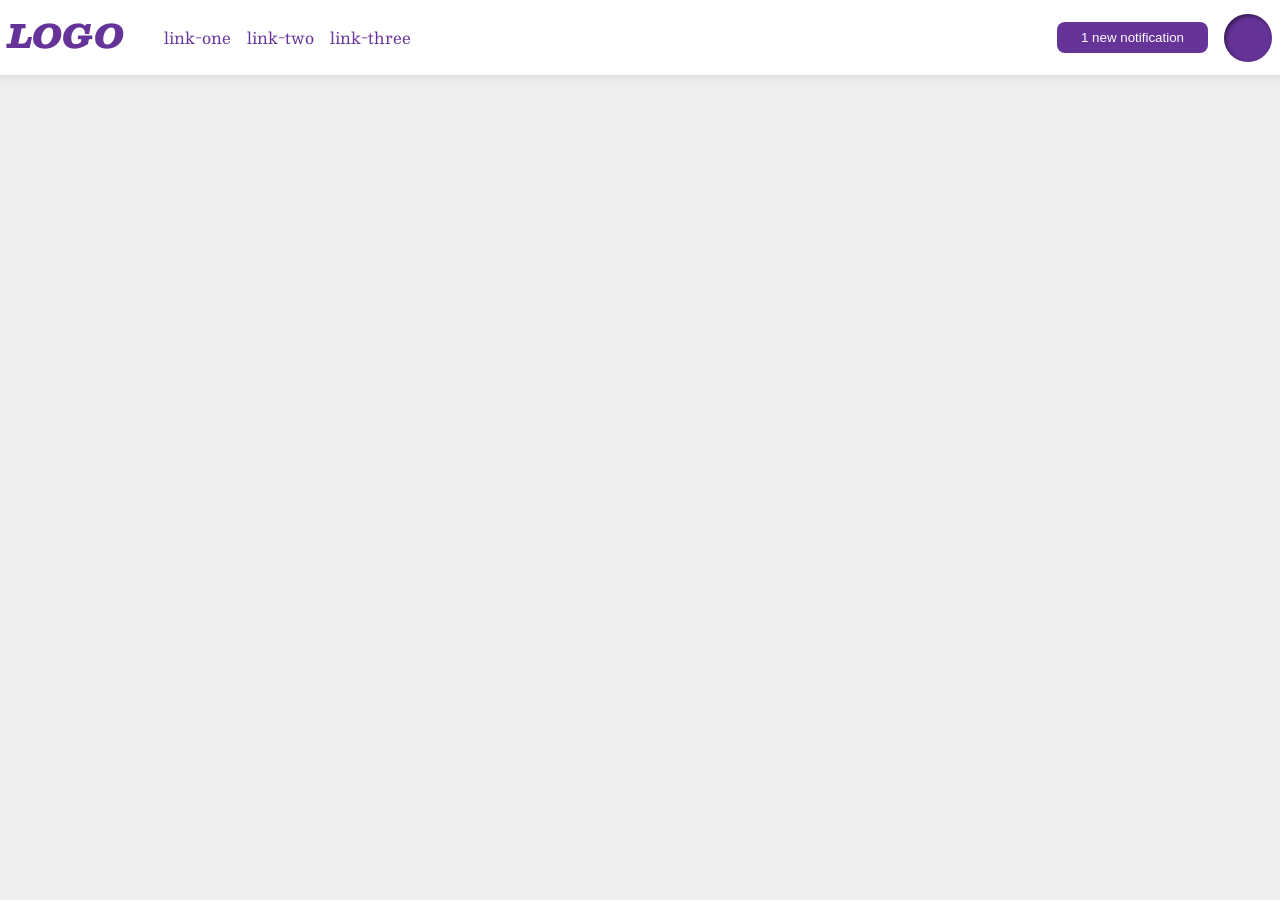
<file: foundations/flex/03-flex-header-2/index.html>
<!DOCTYPE html>
<html lang="en">

<head>
  <meta charset="UTF-8">
  <meta http-equiv="X-UA-Compatible" content="IE=edge">
  <meta name="viewport" content="width=device-width, initial-scale=1.0">
  <title>Flex Header 2</title>
  <link rel="stylesheet" href="style.css">
</head>

<body>
  <div class="header">
    <div class="left-items">
      <div class="logo">
        LOGO
      </div>
      <ul class="links">
        <li><a href="https://google.com">link-one</a></li>
        <li><a href="https://google.com">link-two</a></li>
        <li><a href="https://google.com">link-three</a></li>
      </ul>
    </div>
    <div class="right-items">
      <button class="notifications">
        1 new notification
      </button>
      <div class="profile-image"></div>
    </div>
  </div>
</body>

</html>
</file>
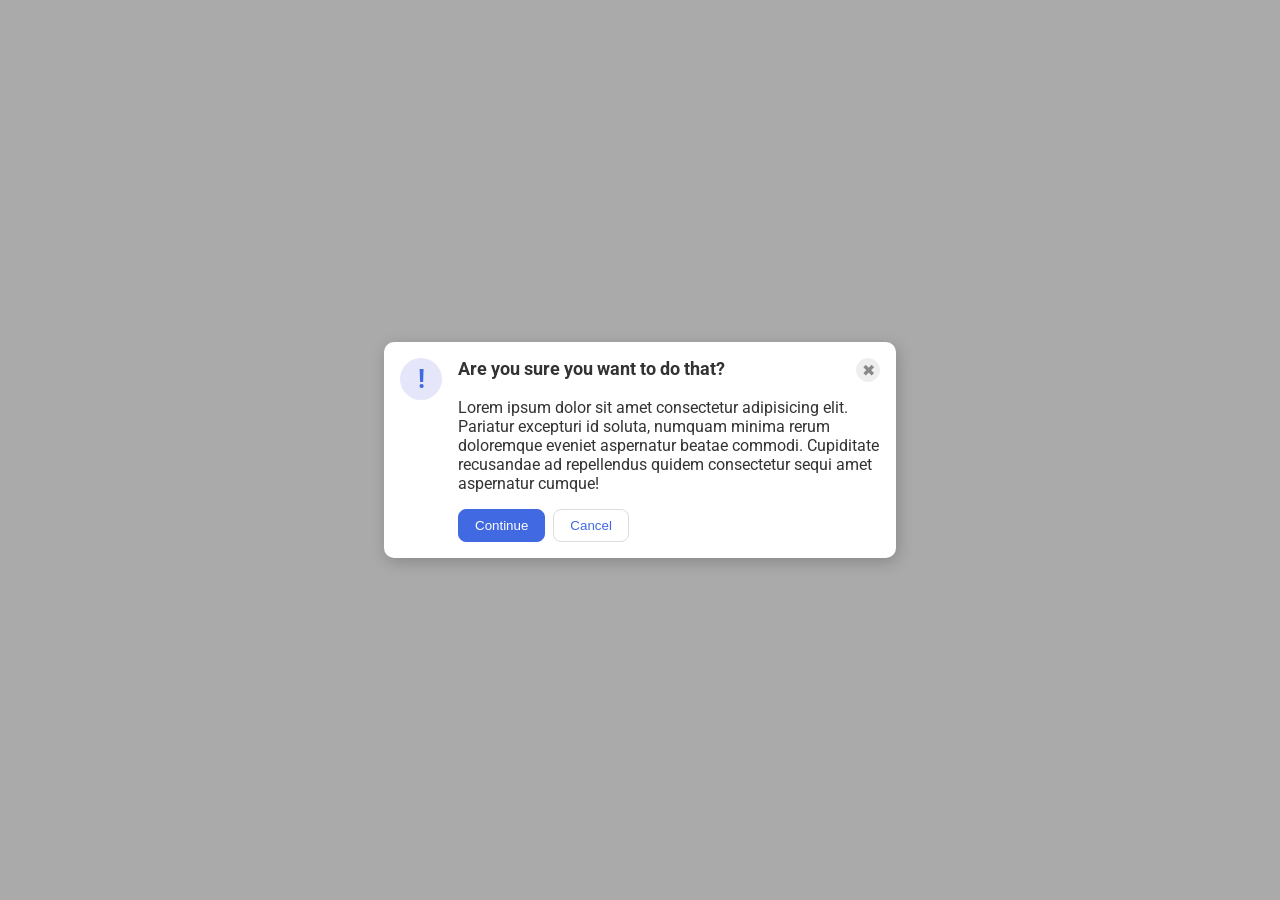
<file: foundations/flex/05-flex-modal/index.html>
<!DOCTYPE html>
<html lang="en">

<head>
  <meta charset="UTF-8">
  <meta http-equiv="X-UA-Compatible" content="IE=edge">
  <meta name="viewport" content="width=device-width, initial-scale=1.0">
  <link rel="stylesheet" href="style.css">
  <title>Modal</title>
</head>

<body>
  <div class="modal">
    <div class="icon">!</div>
    <div class="content">
      <div class="header-n-close">
        <div class="header"><strong>Are you sure you want to do that?</strong></div>
        <button class="close-button">✖</button>
      </div>
      <div class="text">Lorem ipsum dolor sit amet consectetur adipisicing elit. Pariatur excepturi id soluta, numquam
        minima rerum doloremque eveniet aspernatur beatae commodi. Cupiditate recusandae ad repellendus quidem
        consectetur
        sequi amet aspernatur cumque!</div>
      <div class="buttons">
        <button class="continue">Continue</button>
        <button class="cancel">Cancel</button>
      </div>
    </div>
  </div>
</body>

</html>
</file>
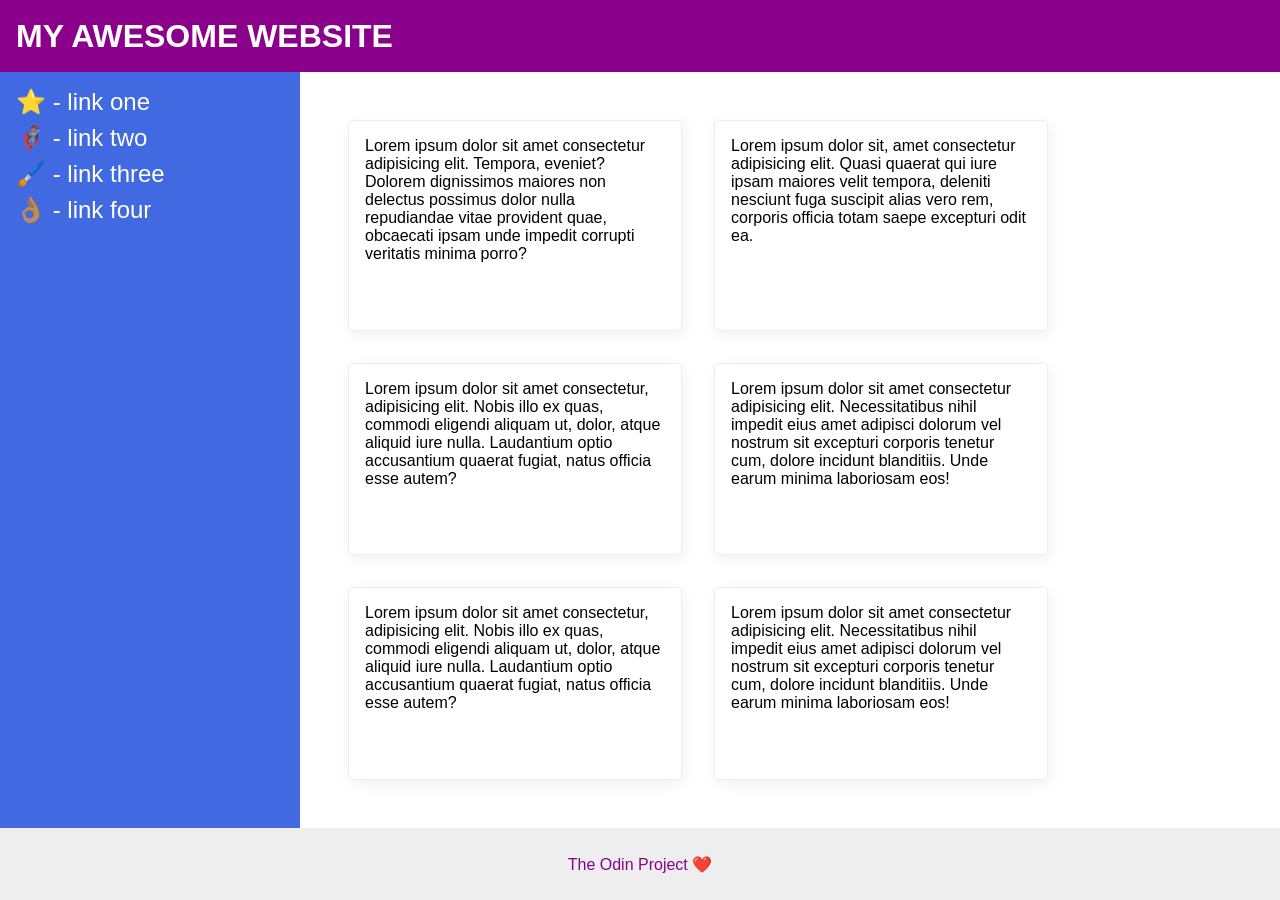
<file: foundations/flex/07-flex-layout-2/index.html>
<!DOCTYPE html>
<html lang="en">

<head>
  <meta charset="UTF-8">
  <meta http-equiv="X-UA-Compatible" content="IE=edge">
  <meta name="viewport" content="width=device-width, initial-scale=1.0">
  <title>The Holy Grail</title>
  <link rel="stylesheet" href="style.css">
</head>

<body>
  <div class="header">
    MY AWESOME WEBSITE
  </div>

  <div class="container">
    <div class="sidebar">
      <ul>
        <li><a href="#">⭐ - link one</a></li>
        <li><a href="#">🦸🏽‍♂️ - link two</a></li>
        <li><a href="#">🖌️ - link three</a></li>
        <li><a href="#">👌🏽 - link four</a></li>
      </ul>
    </div>

    <div class="card-container">
      <div class="card">Lorem ipsum dolor sit amet consectetur adipisicing elit. Tempora, eveniet? Dolorem dignissimos
        maiores non delectus possimus dolor nulla repudiandae vitae provident quae, obcaecati ipsam unde impedit
        corrupti
        veritatis minima porro?</div>
      <div class="card">Lorem ipsum dolor sit, amet consectetur adipisicing elit. Quasi quaerat qui iure ipsam maiores
        velit tempora, deleniti nesciunt fuga suscipit alias vero rem, corporis officia totam saepe excepturi odit ea.
      </div>
      <div class="card">Lorem ipsum dolor sit amet consectetur, adipisicing elit. Nobis illo ex quas, commodi eligendi
        aliquam ut, dolor, atque aliquid iure nulla. Laudantium optio accusantium quaerat fugiat, natus officia esse
        autem?</div>
      <div class="card">Lorem ipsum dolor sit amet consectetur adipisicing elit. Necessitatibus nihil impedit eius amet
        adipisci dolorum vel nostrum sit excepturi corporis tenetur cum, dolore incidunt blanditiis. Unde earum minima
        laboriosam eos!</div>
      <div class="card">Lorem ipsum dolor sit amet consectetur, adipisicing elit. Nobis illo ex quas, commodi eligendi
        aliquam ut, dolor, atque aliquid iure nulla. Laudantium optio accusantium quaerat fugiat, natus officia esse
        autem?</div>
      <div class="card">Lorem ipsum dolor sit amet consectetur adipisicing elit. Necessitatibus nihil impedit eius amet
        adipisci dolorum vel nostrum sit excepturi corporis tenetur cum, dolore incidunt blanditiis. Unde earum minima
        laboriosam eos!</div>
    </div>
  </div>

  <div class="footer">
    The Odin Project ❤️
  </div>
</body>

</html>
</file>
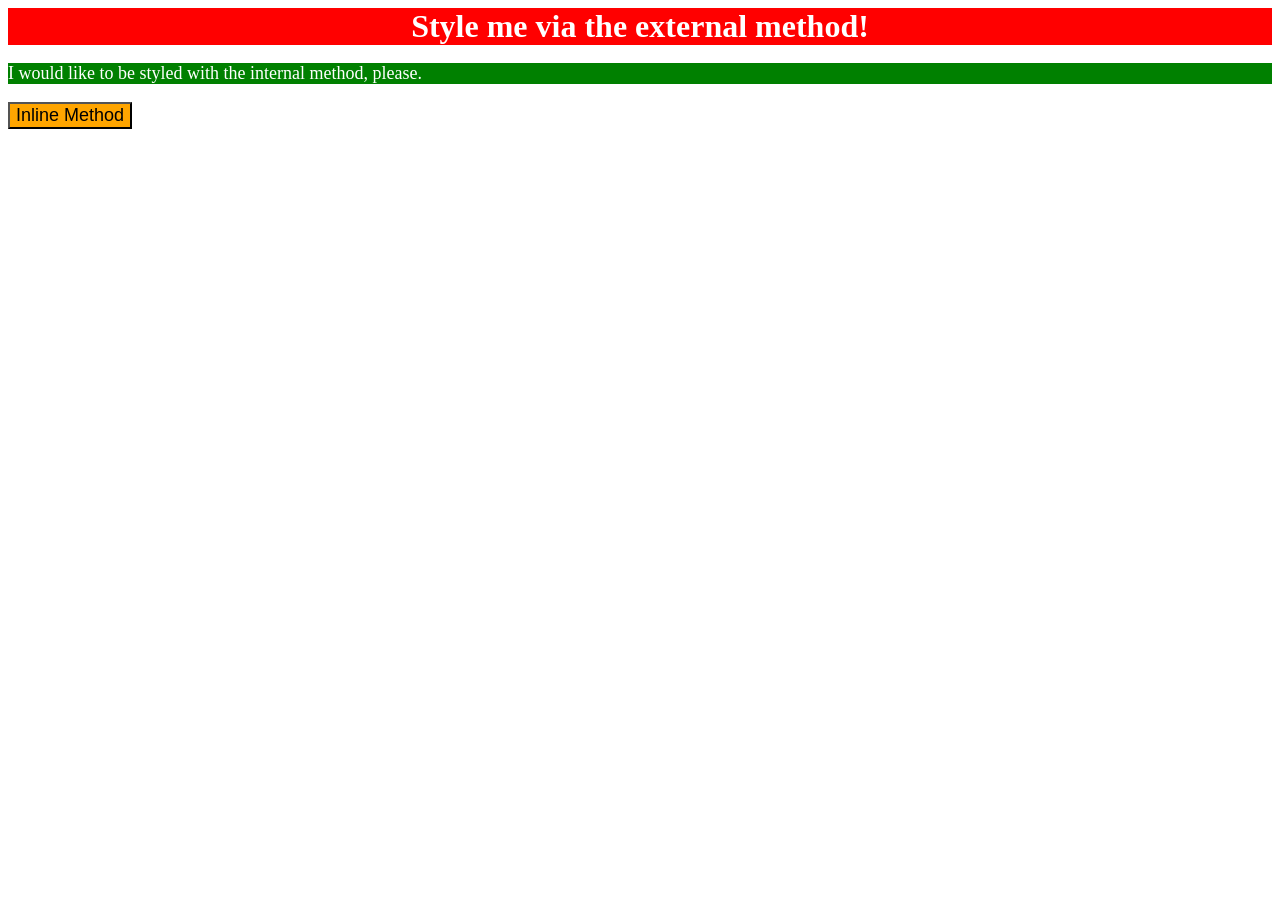
<file: foundations/intro-to-css/01-css-methods/index.html>
<!DOCTYPE html>
<html lang="en">
  <head>
    <meta charset="UTF-8">
    <meta http-equiv="X-UA-Compatible" content="IE=edge">
    <meta name="viewport" content="width=device-width, initial-scale=1.0">
    <title>Methods for Adding CSS</title>
    <link rel="stylesheet" href="stylesheet.css">
    <style>
      p{
        background-color: green;
        color: white;
        font-size: 18px;
      }
    </style>
  </head>
  <body>
    <div>Style me via the external method!</div>
    <p>I would like to be styled with the internal method, please.</p>
    <button style="background-color: orange; font-size: 18px;">Inline Method</button>
  </body>
</html>
</file>
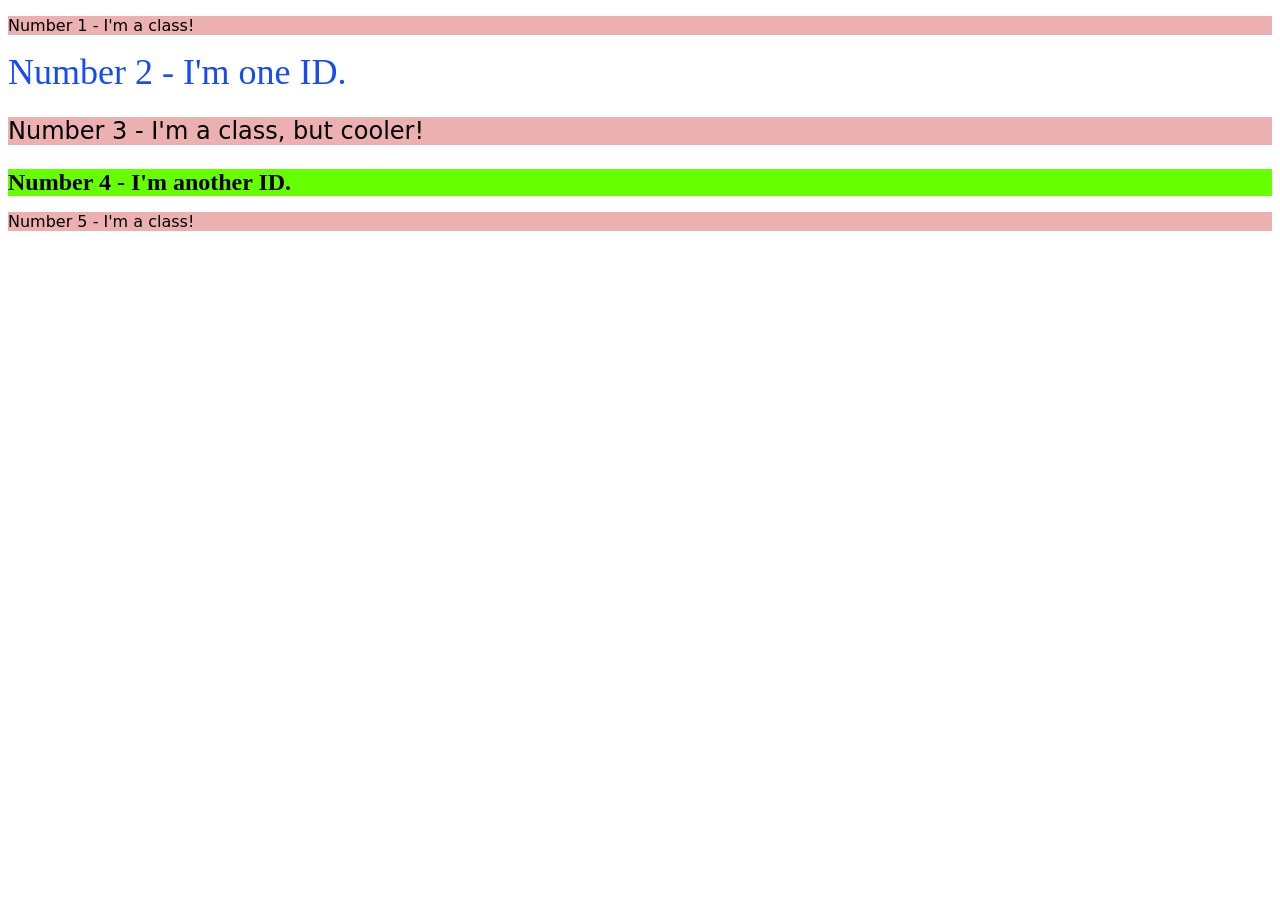
<file: foundations/intro-to-css/02-class-id-selectors/index.html>
<!DOCTYPE html>
<html lang="en">
  <head>
    <meta charset="UTF-8">
    <meta http-equiv="X-UA-Compatible" content="IE=edge">
    <meta name="viewport" content="width=device-width, initial-scale=1.0">
    <title>Class and ID Selectors</title>
    <link rel="stylesheet" href="style.css">
  </head>
  <body>
    <p class="odd">Number 1 - I'm a class!</p>
    <div id="second">Number 2 - I'm one ID.</div>
    <p class="odd bigger_font">Number 3 - I'm a class, but cooler!</p>
    <div id="fourth" class="bigger_font">Number 4 - I'm another ID.</div>
    <p class="odd">Number 5 - I'm a class!</p>
  </body>
</html>
</file>
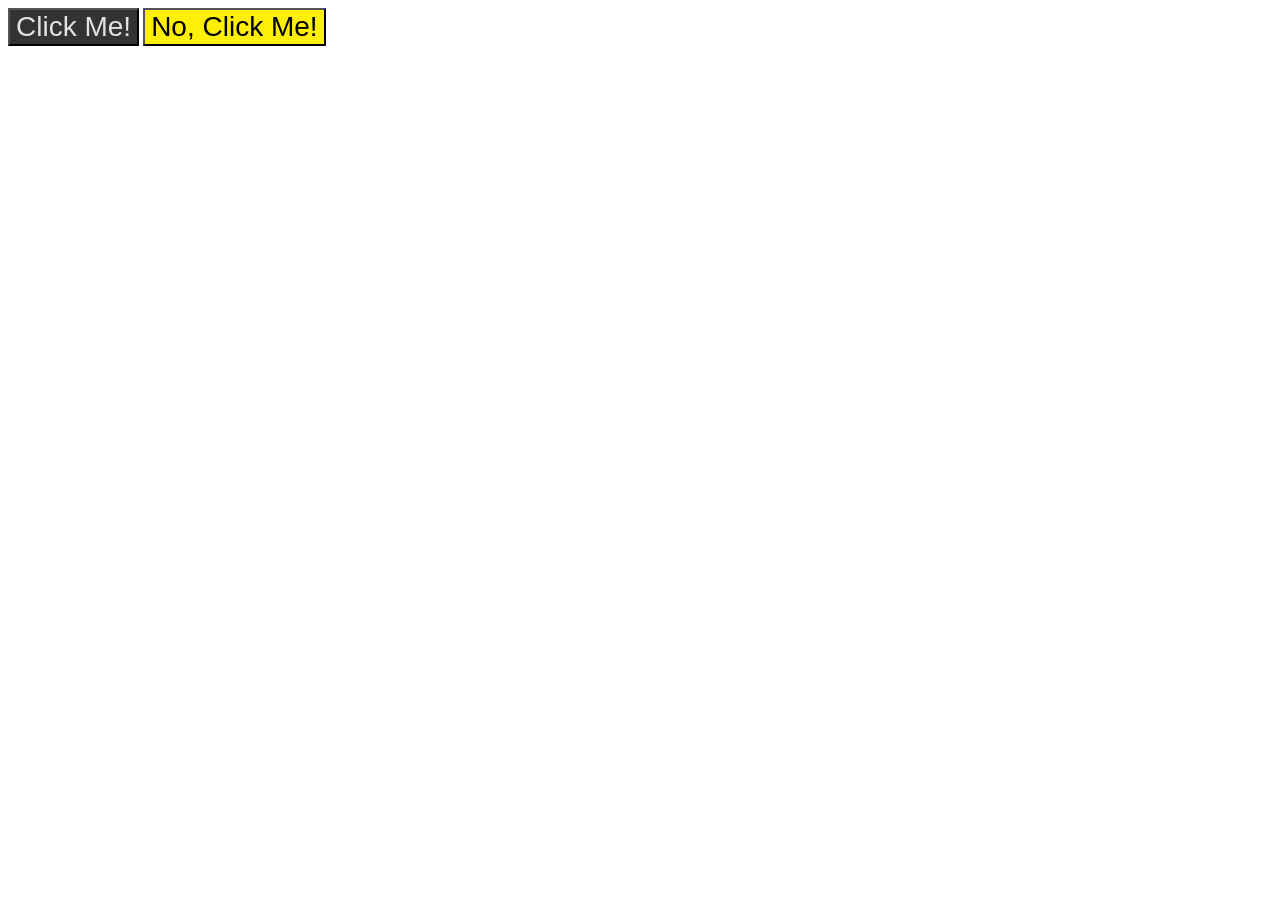
<file: foundations/intro-to-css/03-grouping-selectors/index.html>
<!DOCTYPE html>
<html lang="en">
  <head>
    <meta charset="UTF-8">
    <meta http-equiv="X-UA-Compatible" content="IE=edge">
    <meta name="viewport" content="width=device-width, initial-scale=1.0">
    <title>Grouping Selectors</title>
    <link rel="stylesheet" href="style.css">
  </head>
  <body>
    <button class="one">Click Me!</button>
    <button class="two">No, Click Me!</button>
  </body>
</html>
</file>
<file: foundations/flex/03-flex-header-2/style.css>
/* this is some magical font-importing.  
you'll learn about it later. */
@import url('https://fonts.googleapis.com/css2?family=Besley:ital,wght@0,400;1,900&display=swap');

body {
  margin: 0;
  background: #eee;
  font-family: Besley, serif;
}

.header {
  background: white;
  border-bottom: 1px solid #ddd;
  box-shadow: 0 0 8px rgba(0,0,0,.1);
  display: flex;
  justify-content: space-between;
}

.profile-image {
  background: rebeccapurple;
  box-shadow: inset 2px 2px 4px rgba(0,0,0,.5);
  border-radius: 50%;
  width: 48px;
  height: 48px;
}

.logo {
  color: rebeccapurple;
  font-size: 32px;
  font-weight: 900;
  font-style: italic;
}

button {
  border: none;
  border-radius: 8px;
  background: rebeccapurple;
  color: white;
  padding: 8px 24px;
}

a {
  /* this removes the line under our links */
  text-decoration: none;
  color: rebeccapurple;
}

ul {
  list-style-type: none;
  display: flex;
  gap: 16px;
}

.left-items {
  display: flex;
  margin: 8px;
}

.right-items {
  display: flex;
  align-items: center;
  gap: 16px;
  margin: 8px;
}
</file>
<file: foundations/flex/05-flex-modal/style.css>
@import url('https://fonts.googleapis.com/css2?family=Roboto:wght@400;700&display=swap');

html, body {
  height: 100%;
}

body {
  font-family: Roboto, sans-serif;
  margin: 0;
  background: #aaa;
  color: #333;
  /* I'll give you this one for free lol */
  display: flex;
  align-items: center;
  justify-content: center;
}

.modal {
  background: white;
  width: 480px;
  border-radius: 10px;
  box-shadow: 2px 4px 16px rgba(0,0,0,.2);
  display: flex;
  padding: 16px;
}

.icon {
  color: royalblue;
  font-size: 26px;
  font-weight: 700;
  background: lavender;
  width: 42px;
  height: 42px;
  border-radius: 50%;
  display: flex;
  align-items: center;
  justify-content: center;
  flex-shrink: 0;
  margin-right: 16px;
}

.close-button {
  background: #eee;
  border-radius: 50%;
  color: #888;
  font-weight: 400;
  font-size: 16px;
  height: 24px;
  width: 24px;
  display: flex;
  align-items: center;
  justify-content: center;
  border: 1px solid #eee;
  padding: 0;
}

button {
  cursor: pointer;
  padding: 8px 16px;
  border-radius: 8px;
}

button.continue {
  background: royalblue;
  border: 1px solid royalblue;
  color: white;
}

button.cancel {
  background: white;
  border: 1px solid #ddd;
  color: royalblue;
}

.content {
  display: flex;
  flex-direction: column;
  gap: 16px;
}

.header-n-close {
  display: flex;
  justify-content: space-between;
}

.buttons {
  display: flex;
  gap: 8px;
}

.header {
  font-size: large;
}
</file>
<file: foundations/flex/07-flex-layout-2/style.css>
body {
  font-family: -apple-system, BlinkMacSystemFont, 'Segoe UI', Roboto, Oxygen, Ubuntu, Cantarell, 'Open Sans', 'Helvetica Neue', sans-serif;
  margin: 0;
  min-height: 100vh;
  display: flex;
  flex-direction: column;
}

.header,
.footer {
  display: flex;
  align-items: center;
}

.header {
  height: 72px;
  background: darkmagenta;
  color: white;
  font-size: 32px;
  font-weight: 900;
  padding-left: 16px;
}

.footer {
  height: 72px;
  background: #eee;
  color: darkmagenta;
  justify-content: center;
}

.sidebar {
  width: 300px;
  background: royalblue;
  box-sizing: border-box;
  flex-shrink: 0;
  padding: 16px;
}

.card {
  border: 1px solid #eee;
  box-shadow: 2px 4px 16px rgba(0, 0, 0, .06);
  border-radius: 4px;
  padding: 16px;
  width: 300px;
}

.container {
  display: flex;
  flex: 1;
}

.card-container {
  display: flex;
  flex-wrap: wrap;
  padding: 48px;
  gap: 32px;
}

.sidebar a {
  text-decoration: none;
  color: white;
  font-size: 24px;
}

ul {
  list-style: none;
  margin: 0;
  padding: 0;
}

li {
  margin-bottom: 8px;
}
</file>
<file: foundations/intro-to-css/01-css-methods/stylesheet.css>
div{
    background-color: red;
    color: white;
    font-size: 32px;
    text-align: center;
    font-weight: bold;
}
</file>
<file: foundations/intro-to-css/02-class-id-selectors/style.css>
.odd {
    background-color: rgb(236, 176, 176);
    font-family: Verdana, 'DejaVu Sans', sans-serif;
}

#second {
    color: rgb(22, 75, 247);
    font-size: 36px;
}

.bigger_font {
    font-size: 24px;
}

#fourth {
    background-color: rgb(102, 255, 0);
    font-weight: bold;
}
</file>
<file: foundations/intro-to-css/03-grouping-selectors/style.css>
.one,
.two {
    font-size: 28px;
    font-family: Helvetica, 'Times New Roman', sans-serif;
}

.one {
    background-color: rgba(0, 0, 0, 0.801);
    color: rgb(226, 226, 226);
}

.two {
    background-color: rgb(255, 239, 8);
}
</file>
